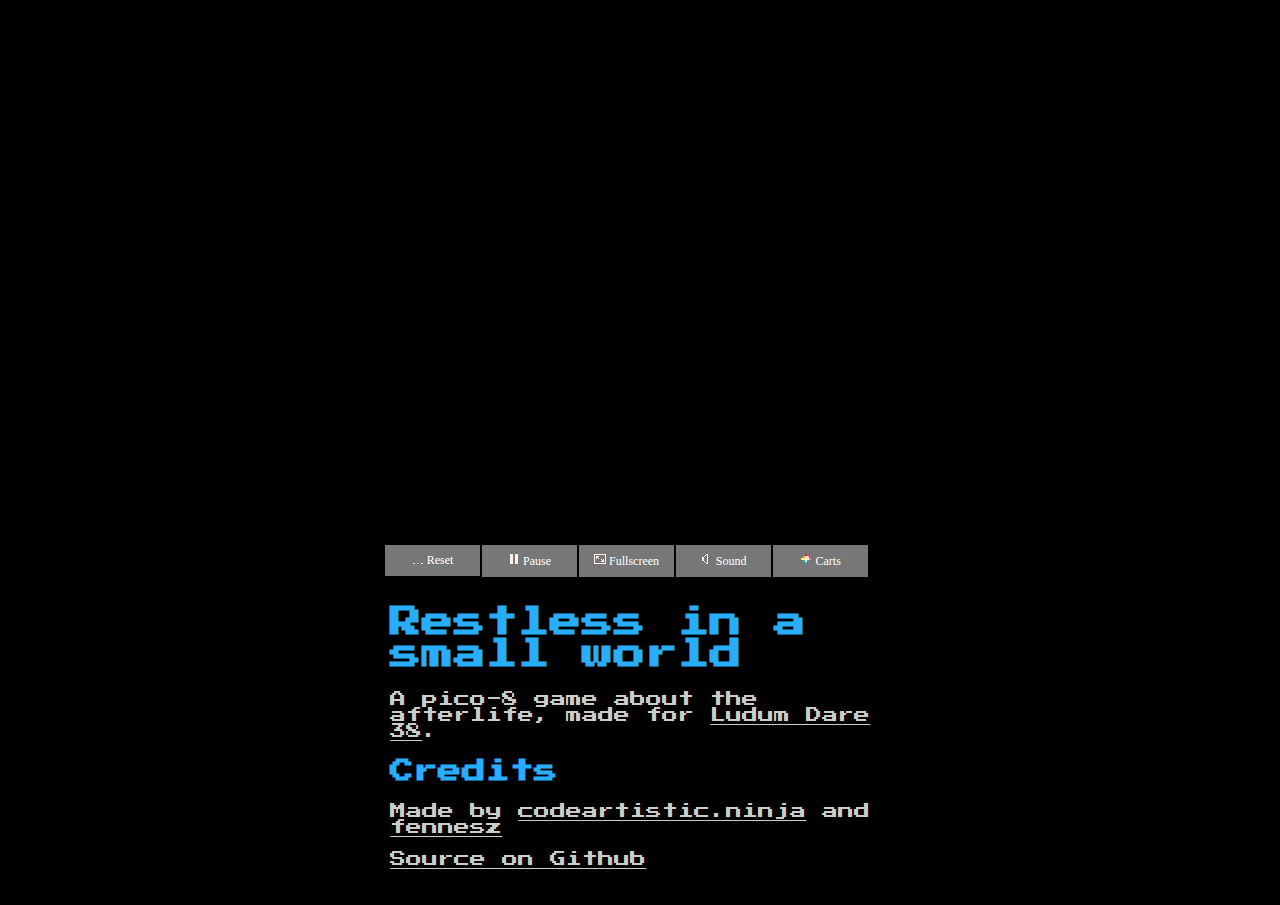
<file: index.html>
﻿<!DOCTYPE html>
<html>
<head>
  <meta charset="utf-8" />
  <meta name="viewport" content="width=device-width, initial-scale=1.0, user-scalable=no" />
  <meta http-equiv="X-UA-Compatible" content="IE=edge">
  <meta name="theme-color" content="#222" />
  <title>Restless in a small world</title>
  <meta name="twitter:card" content="summary" />
  <meta name="twitter:site" content="@codeartistic" />
  <meta name="twitter:title" content="Restless in a small world" />
  <meta name="twitter:description" content="A pico-8 game about the afterlife, made for Ludum Dare 38." />
  <meta name="twitter:creator" content="@codeartistic" />
  <meta name="twitter:image" content="http://the.codeartistic.ninja/did/restless/images/cover.png" />
  <meta property="og:url" content="http://the.codeartistic.ninja/did/restless/" />
  <meta property="og:title" content="Restless in a small world" />
  <meta property="og:description" content="A pico-8 game about the afterlife, made for Ludum Dare 38." />
  <meta property="og:type" content="game" />
  <meta property="og:image" content="http://the.codeartistic.ninja/did/restless/images/cover.png" />
  <link rel="icon" type="image/png" href="images/icon.png" />
  <link rel="stylesheet" type="text/css" href="style.css" />
  <link rel="stylesheet" type="text/css" href="script/webJoypad.css" />
</head>

<body>
  <!--[if IE]><div class="noscript">Sadly this game doesn't run on Internet Explorer.</div><![endif]-->
  <noscript>You need to enable JavaScript in order to play this game.</noscript>

  <div class="page">
    <div id="canvasContainer">
      <canvas class="emscripten" id="canvas" oncontextmenu="event.preventDefault()"></canvas>
    </div>

    <script type="text/javascript">
      var canvas = document.getElementById("canvas");
      canvas.width = window.innerWidth;
      canvas.height = window.innerHeight;

      // show Emscripten environment where the canvas is
      // arguments are passed to PICO-8

      var Module = {};
      Module.canvas = canvas;

  /*
    // When pico8_buttons is defined, PICO-8 takes each int to be a live bitfield
    // representing the state of each player's buttons
    
    var pico8_buttons = [0, 0, 0, 0, 0, 0, 0, 0]; // max 8 players
    pico8_buttons[0] = 2 | 16; // example: player 0, RIGHT and Z held down
    
    // when pico8_gpio is defined, reading and writing to gpio pins will
    // read and write to these values
    var pico8_gpio = new Array(128);
  */
    </script>

    <script async type="text/javascript" src="restless.js"></script>
    
    <br>

    <div class=pico8_el onclick="Module.pico8Reset();">

      <img src="[data-uri]"
        alt="Reset" width=12 height=1 2/> Reset

    </div>

    <div class=pico8_el onclick="Module.pico8TogglePaused();">

      <img src="[data-uri]"
        alt="Pause" width=12 height=12/> Pause

    </div>
    <div class=pico8_el onclick="document.getElementById('canvasContainer').requestFullscreen();">
      <img src="[data-uri]"
        alt="Fullscreen" width=12 height=12/> Fullscreen

    </div>
    <div class=pico8_el onclick="Module.pico8ToggleSound();">
      <img src="[data-uri]"
        alt="Toggle Sound" width=12 height=12/> Sound

    </div>
    <div class=pico8_el>
      <a target="_new" href="http://www.lexaloffle.com/bbs/?uid=15083&amp;mode=carts">
        <img src="[data-uri]"
          alt="More Carts" width=12 height=12/> Carts

      </a>
    </div>
    <aside>
      <h1>Restless in a small world</h1>
      <p>A pico-8 game about the afterlife, made for <a href="//ldjam.com/events/ludum-dare/38">Ludum Dare 38</a>.</p>
      <h2>Credits</h2>
      <p>Made by <a href="//codeartistic.ninja">codeartistic.ninja</a> and <a href="//ldjam.com/users/fennesz">fennesz</a></p>
      <p><a href="//github.com/codeartisticninja/ldjam38">Source on Github</a></p>
    </aside>

  </div>

  <script type="text/javascript" src="script/webJoypad.js"></script>
  <script type="text/javascript" src="script/picojoy.js"></script>

<!-- Piwik -->
<script type="text/javascript">
  var _paq = _paq || [];
  /* tracker methods like "setCustomDimension" should be called before "trackPageView" */
  _paq.push(['trackPageView']);
  _paq.push(['enableLinkTracking']);
  (function() {
    var u="//the.codeartistic.ninja/piwik/";
    _paq.push(['setTrackerUrl', u+'piwik.php']);
    _paq.push(['setSiteId', '1']);
    var d=document, g=d.createElement('script'), s=d.getElementsByTagName('script')[0];
    g.type='text/javascript'; g.async=true; g.defer=true; g.src=u+'piwik.js'; s.parentNode.insertBefore(g,s);
  })();
</script>
<!-- End Piwik Code -->
</body>

</html>
</file>
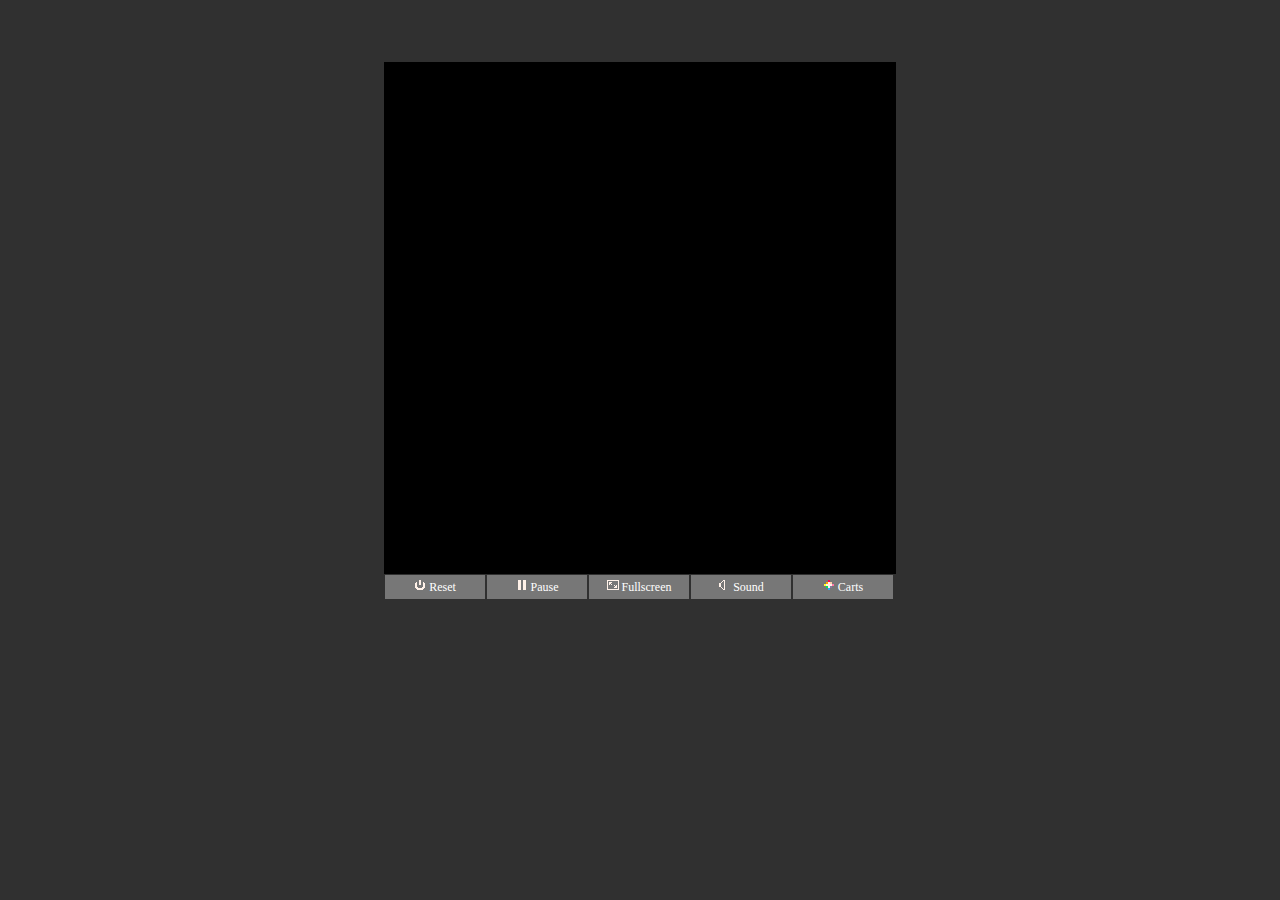
<file: restless.html>
﻿<html>
    <head>
        <meta charset="utf-8">
        <meta http-equiv="X-UA-Compatible" content="IE=edge">
        <title>PICO-8 Cartridge</title>
        <meta name="description" content="">

<STYLE TYPE="text/css">
<!--

canvas#canvas { width: 512px; height: 512px; }

.pico8_el {
	float:left;
	width:92px;
	display:inline-block; 
  	margin: 1px;
	padding: 4px;
	text-align: center;
	color:#fff;
	background-color:#777;
	font-family : verdana;
	font-size: 9pt;
	cursor: pointer;
	cursor: hand;
}
.pico8_el a{
	text-decoration: none;
	color:#fff;
}

.pico8_el:hover{
	background-color:#aaa;
}

.pico8_el:link{
	background-color:#aaa;
}

canvas{
    image-rendering: optimizeSpeed;
    image-rendering: -moz-crisp-edges;
    image-rendering: -webkit-optimize-contrast;
    image-rendering: optimize-contrast;
    image-rendering: pixelated;
    -ms-interpolation-mode: nearest-neighbor;
    border: 0px
}

-->
</STYLE>
    
</head>

<body bgcolor=#303030>

	<br><br><br>

	<center><div style="width:512px;">

	<canvas class="emscripten" id="canvas" oncontextmenu="event.preventDefault()"></canvas>

	<script type="text/javascript">
		var canvas = document.getElementById("canvas");
		canvas.width = window.innerWidth;
		canvas.height = window.innerHeight;

		// show Emscripten environment where the canvas is
		// arguments are passed to PICO-8
		
		var Module = {};
		Module.canvas = canvas;
		
		/*
			// When pico8_buttons is defined, PICO-8 takes each int to be a live bitfield
			// representing the state of each player's buttons
			
			var pico8_buttons = [0, 0, 0, 0, 0, 0, 0, 0]; // max 8 players
			pico8_buttons[0] = 2 | 16; // example: player 0, RIGHT and Z held down
			
			// when pico8_gpio is defined, reading and writing to gpio pins will
			// read and write to these values
			var pico8_gpio = new Array(128);
		*/
	</script>

	<script async type="text/javascript" src="restless.js"></script>
	  
	<script>
		// key blocker. prevent cursor keys from scrolling page while playing cart.
		
		function onKeyDown_blocker(event) {
			event = event || window.event;
			var o = document.activeElement;
			if (!o || o == document.body || o.tagName == "canvas")
			{
				if ([32, 37, 38, 39, 40].indexOf(event.keyCode) > -1)
				{
					if (event.preventDefault) event.preventDefault();
				}
			}
		}

		document.addEventListener('keydown', onKeyDown_blocker, false);

	</script>
        
	<br>

	<div class=pico8_el onclick="Module.pico8Reset();">

	<img src="[data-uri]" alt="Reset" width=12 height=	12/>

	Reset</div>

	<div class=pico8_el onclick="Module.pico8TogglePaused();">

	<img src="[data-uri]" alt="Pause" width=12 height=12/>

	Pause</div>
	<div class=pico8_el onclick="Module.requestFullScreen(true, false);">
	<img src="[data-uri]" alt="Fullscreen" width=12 height=12/>

	Fullscreen</div>
	<div class=pico8_el onclick="Module.pico8ToggleSound();">
	<img src="[data-uri]" alt="Toggle Sound" width=12 height=12/>
	
	Sound</div>
	<div class=pico8_el ><a target="_new" href="http://www.lexaloffle.com/bbs/?cat=7&sub=2">
	<img src="[data-uri]" alt="More Carts" width=12 height=12/>

	Carts</a></div>

	<br>	

	</div></center>
	<br><br>

</body></html>
</file>
<file: style.css>
@import url('https://fonts.googleapis.com/css?family=Press+Start+2P');

html {
  background-color: #000;
  color: #ccc;
  font-family: 'Press Start 2P', cursive;
}

.page {
  margin: 1em auto;
  text-align: center;
  max-width: 512px;
}

aside {
  clear: both;
  text-align: left;
  padding: .4em;
}

h1, h2 {
  color: #29adff;
}

a {
  color: inherit;
}

#canvasContainer {
  background-color: #000;
  width: 100%;
}

canvas#canvas {
  display: block;
  margin: 0 auto;
  width: 100%;
  max-width: 100vmin;
}

.pico8_el {
  float: left;
  width:17%;
  display:inline-block; 
  margin: 1px;
  padding: 8px 4px;
  text-align: center;
  color:#fff;
  background-color:#777;
  font-family : verdana;
  font-size: 9pt;
  cursor: pointer;
  cursor: hand;
}
.pico8_el a{
  text-decoration: none;
  color:#fff;
}

.pico8_el:hover{
  background-color:#aaa;
}

.pico8_el:link{
  background-color:#aaa;
}

canvas{
    image-rendering: optimizeSpeed;
    image-rendering: -moz-crisp-edges;
    image-rendering: -webkit-optimize-contrast;
    image-rendering: optimize-contrast;
    image-rendering: pixelated;
    -ms-interpolation-mode: nearest-neighbor;
    border: 0px
}
</file>
<file: script/webJoypad.css>
#webJoypad
{
  overflow:visible;
  position:fixed;
  transition:1s 0;
  bottom:0;
  left:0;
  right:0;
  height:0;
}

#webJoypad.hidden
{
  transition:1s 0;
  bottom:-6em;
}

#webJoypad .left,#webJoypad .right
{
  position:absolute;
  touch-action:none;
  transition:.5s 0;
  bottom:0;
  width:40vw;
  height:99vh;
}

#webJoypad .left .slider,#webJoypad .right .slider,#webJoypad .left .fire,#webJoypad .right .fire
{
  border:1px solid #FFF;
  border-radius:10em;
  position:absolute;
  transition:margin .5s 0;
  bottom:0;
  width:3em;
  height:3em;
  margin:.5em;
}

#webJoypad .left .slider .knob,#webJoypad .right .slider .knob,#webJoypad .left .fire .knob,#webJoypad .right .fire .knob
{
  background-color:#FFF;
  border-radius:10em;
  position:absolute;
  left:1em;
  top:1em;
  width:2em;
  height:2em;
  margin:-.5em;
}

#webJoypad .left .fire.pending,#webJoypad .right .fire.pending
{
  background-color:rgba(255,0,0,0.25);
}

#webJoypad .left .fire.pressed,#webJoypad .right .fire.pressed
{
  background-color:red;
}

#webJoypad .left
{
  border-right-width:0;
  left:0;
}

#webJoypad .left .slider,#webJoypad .left .fire
{
  left:0;
}

#webJoypad .right
{
  border-left-width:0;
  right:0;
}

#webJoypad .right .slider,#webJoypad .right .fire
{
  right:0;
}

#webJoypad.inactive .left,#webJoypad.inactive .right
{
  opacity:.5;
  transition:.5s 0;
  width:5em;
  height:5em;
}

#webJoypad.inactive .left .slider,#webJoypad.inactive .right .slider,#webJoypad.inactive .left .fire,#webJoypad.inactive .right .fire
{
  transition:margin .5s 0;
  margin:-.5em;
}

#webJoypad.rc
{
  font-size:2em;
}

#webJoypad.rc .left .slider
{
  width:2.5em;
  height:.5em;
  margin:.25em;
}

#webJoypad.rc .left .slider .knob
{
  top:0;
  width:.5em;
  height:.5em;
}

#webJoypad.rc .right .slider
{
  width:.5em;
  height:2.5em;
  margin:.25em;
}

#webJoypad.rc .right .slider .knob
{
  left:0;
  width:.5em;
  height:.5em;
}

#webJoypad.rc .fire
{
  right:.75em;
  width:1.25em;
  height:1.25em;
  margin:.25em;
}

#webJoypad.rc.inactive .left
{
  width:3.5em;
  height:1.5em;
}

#webJoypad.rc.inactive .right
{
  width:2.5em;
  height:3.5em;
}

#webJoypad.gc .right .slider
{
  display:none;
}

#webJoypad.rc.inactive .left .slider,#webJoypad.rc.inactive .right .slider,#webJoypad.rc.inactive .right .fire
{
  margin:0;
}


#webJoypad.gc .left .knob {
  background-image: url("./arrows.png");
  background-repeat: no-repeat;
  background-position: center;
}
#webJoypad.gc .fire {
  background-image: url("./x.png");
  background-repeat: no-repeat;
  background-position: center;
}
</file>
